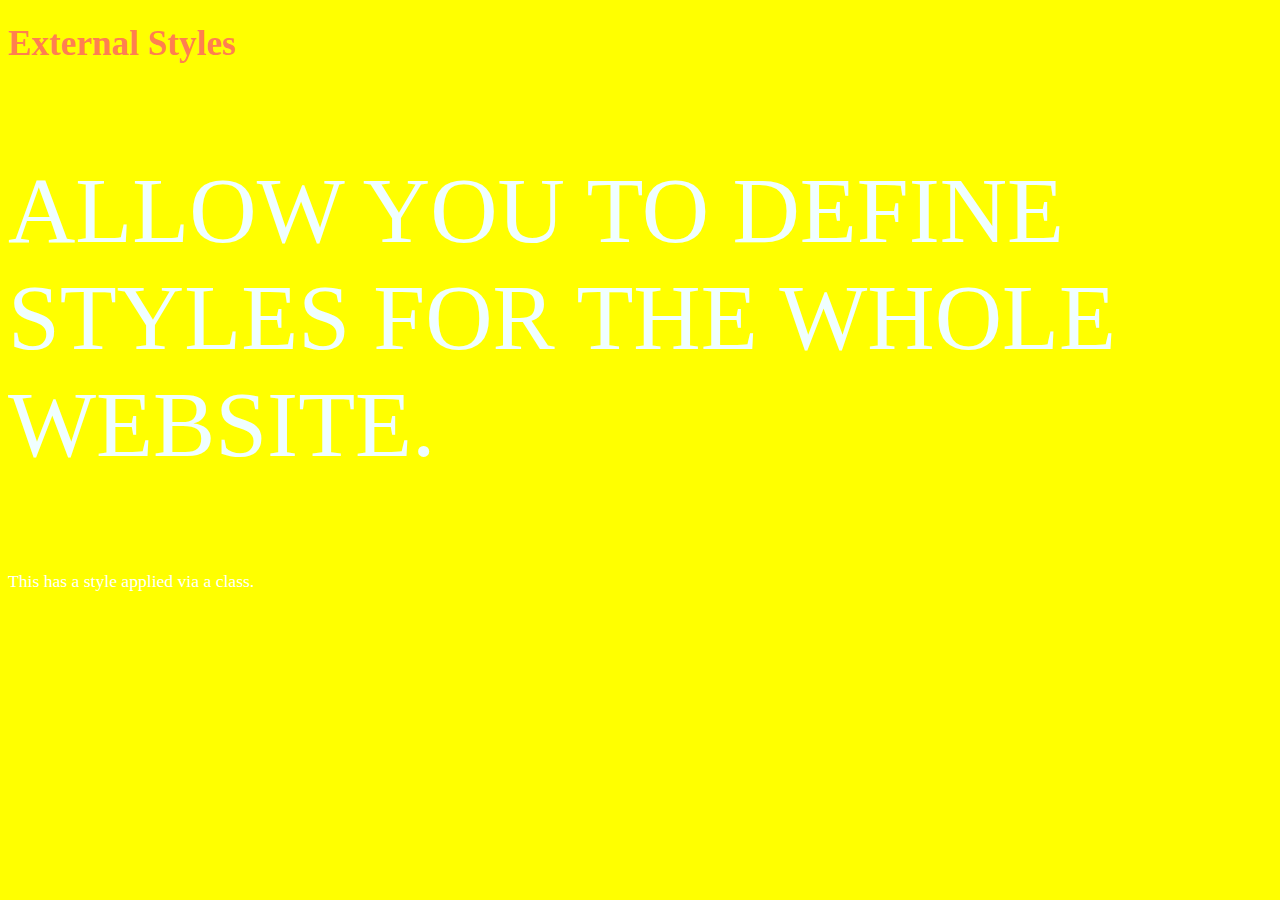
<file: external.html>
<!DOCTYPE html>
<html>
    <head>
        <title>My Example</title>
<link rel="stylesheet" type="text/css" href="exte.css">
    </head>
    <body>
        <h1>External Styles</h1>
        <p id="intro">Allow you to define styles for the whole website.</p>
        <p class="myclass">This has a style applied via a class.</p>
    </body>
</html>
</file>
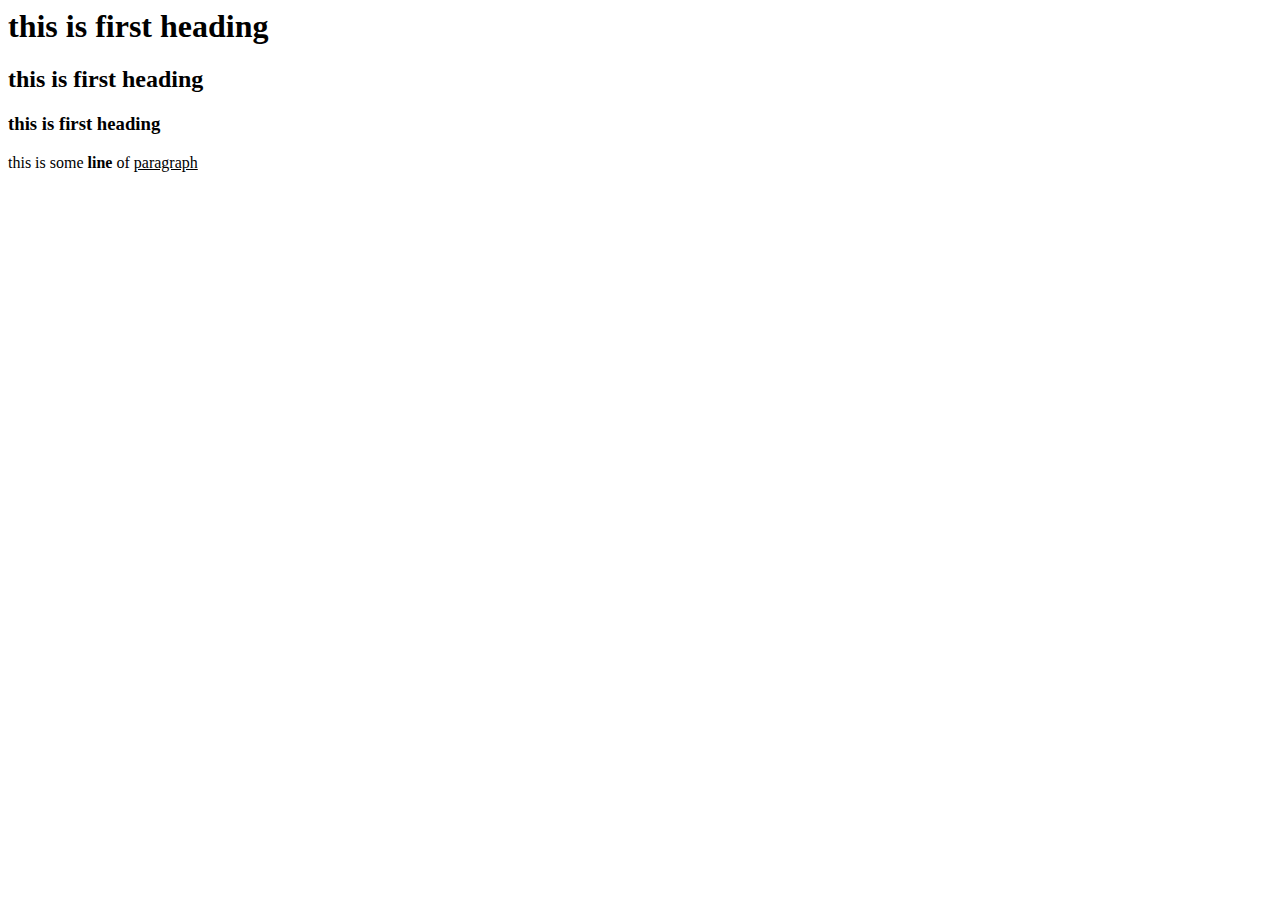
<file: firstwebpage.html>
<html>
<head>
<title>my first website</title>
</head>
<body>
<h1>this is first heading</h1>
<h2>this is first heading</h2>
<h3>this is first heading</h3>
<p>this is some <b>line</b> of <u>paragraph</u></p>
</body>
</html>
</file>
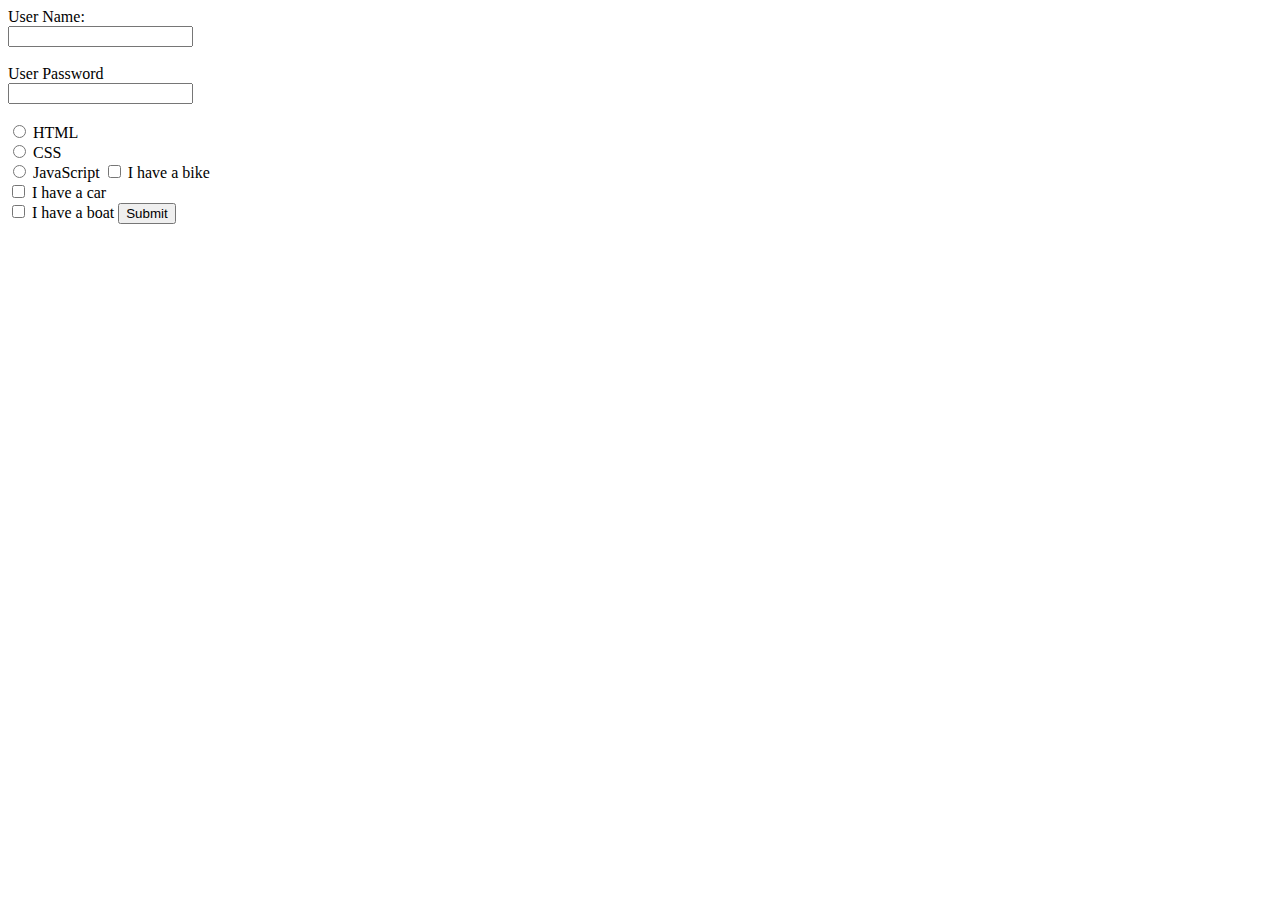
<file: formsdemo.html>
<html>
<head>
<title>
</title>
</head>
<form action="action.html" method="post">
		 <label>User Name:</label><br>
		 <input type="text" name="name"><br><br>
		 <label>User Password</label><br>
		 <input type="password" name="pass"><br><br>
<input type="radio" id="html" name="fav_language" value="HTML">
  <label for="html">HTML</label><br>
  <input type="radio" id="css" name="fav_language" value="CSS">
  <label for="css">CSS</label><br>
  <input type="radio" id="javascript" name="fav_language" value="JavaScript">
  <label for="javascript">JavaScript</label>
<input type="checkbox" id="vehicle1" name="vehicle1" value="Bike">
  <label for="vehicle1"> I have a bike</label><br>
  <input type="checkbox" id="vehicle2" name="vehicle2" value="Car">
  <label for="vehicle2"> I have a car</label><br>
  <input type="checkbox" id="vehicle3" name="vehicle3" value="Boat">
  <label for="vehicle3"> I have a boat</label>
		  <input type="submit">
	     </form>
</file>
<file: exte.css>
body {
    background-color: yellow;
    color: azure;
    font-size: 1.1em;
}
h1 {
    color: coral;
}
#intro {
    font-size: 5.3em;
text-transform:uppercase;
}
.myclass {
    color: white;
}
</file>
